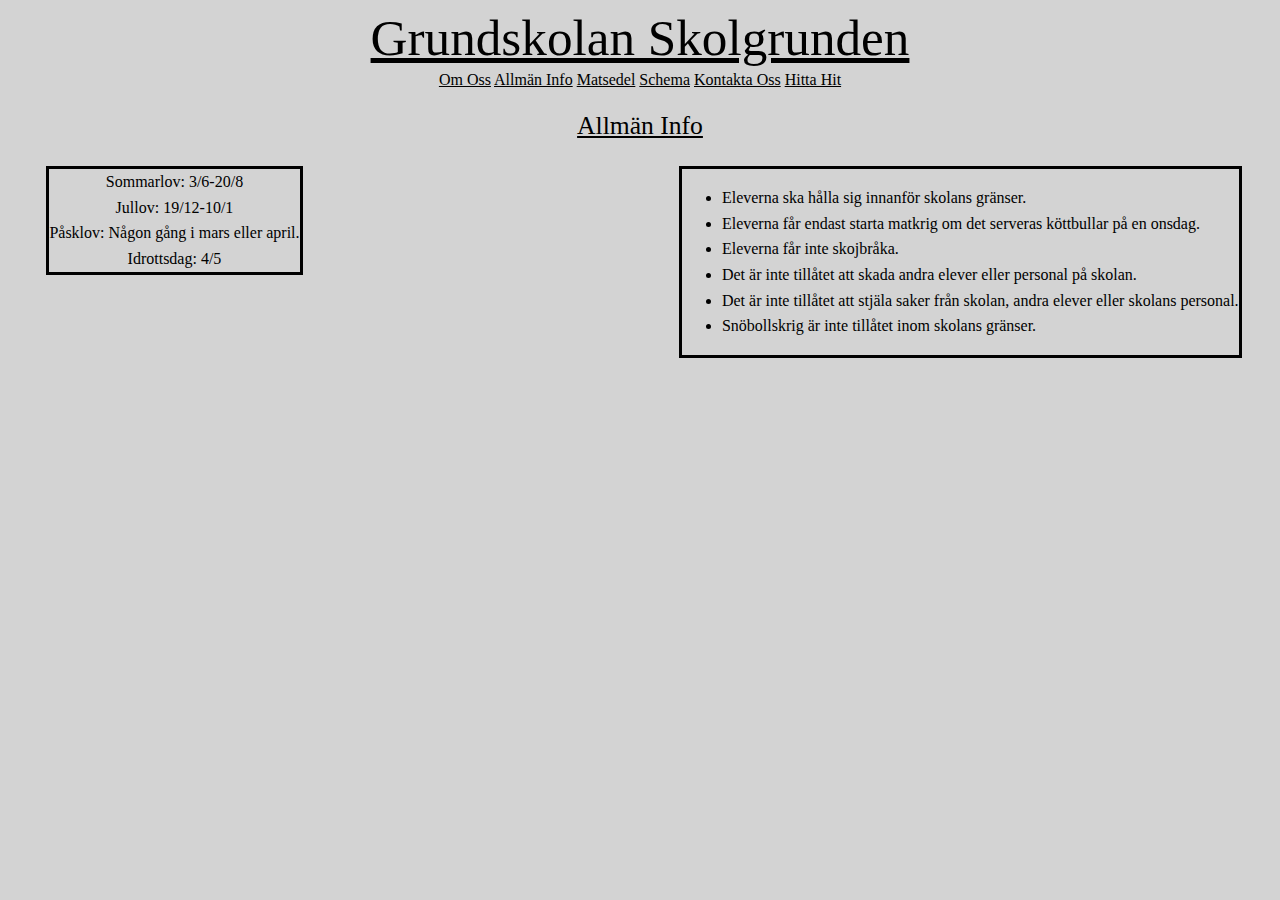
<file: HTML/index.html>
<!DOCTYPE html>
<html>
<head lang="en">
    <meta charset="UTF-8">
    <title>Grundskolan Skolgrunden</title>
    <link href="../CSS/style.css" rel="stylesheet" type="text/css">
</head>

<body>
    <div id="header">
        <a href="om_oss.html">Grundskolan Skolgrunden</a>
    </div>

    <div id="links">
        <a href="om_oss.html">Om Oss</a>
        <a href="index.html">Allmän Info</a>
        <a href="matsedel.html">Matsedel</a>
        <a href="schema.html">Schema</a>
        <a href="kontakta_oss.html">Kontakta Oss</a>
        <a href="hitta_hit.html">Hitta Hit</a>
    </div>

    <div id="allman_info">Allmän Info</div>

    <div id="datum_osv">
        <div id="sommarlov">Sommarlov: 3/6-20/8</div>
        <div id="jullov">Jullov: 19/12-10/1</div>
        <div id="pasklov">Påsklov: Någon gång i mars eller april.</div>
        <div id="idrottsdag">Idrottsdag: 4/5</div>
    </div>

    <div id="regler">
        <ul>
            <li>Eleverna ska hålla sig innanför skolans gränser.</li>
            <li>Eleverna får endast starta matkrig om det serveras köttbullar på en onsdag.</li>
            <li>Eleverna får inte skojbråka.</li>
            <li>Det är inte tillåtet att skada andra elever eller personal på skolan.</li>
            <li>Det är inte tillåtet att stjäla saker från skolan, andra elever eller skolans personal.</li>
            <li>Snöbollskrig är inte tillåtet inom skolans gränser.</li>
        </ul>
    </div>

</body>

</html>
</file>
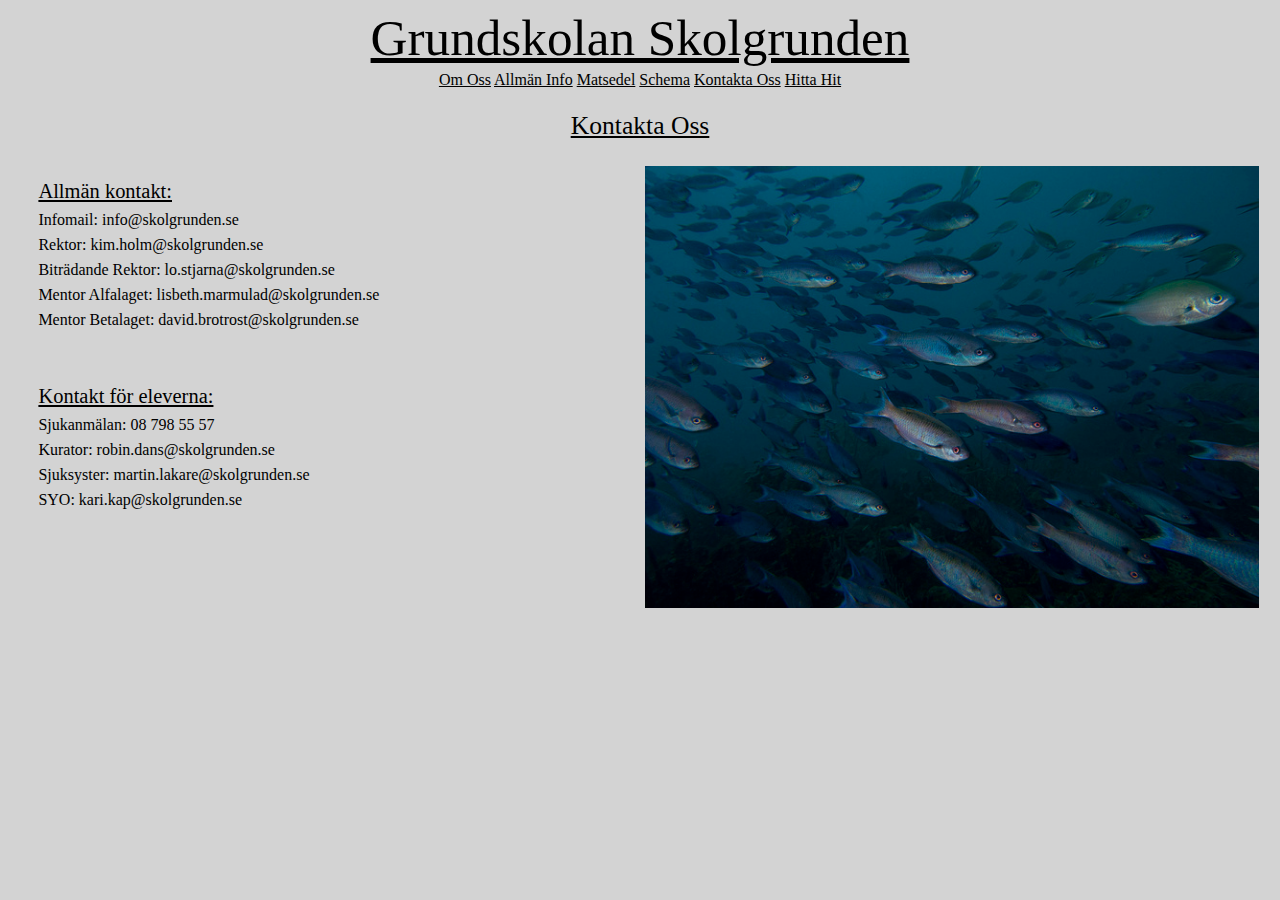
<file: HTML/kontakta_oss.html>
<!DOCTYPE html>
<html>
<head lang="en">
    <meta charset="UTF-8">
    <title>Grundskolan Skolgrunden</title>
    <link href="../CSS/style.css" rel="stylesheet" type="text/css">
</head>

<body>
    <div id="header">
        <a href="om_oss.html">Grundskolan Skolgrunden</a>
    </div>

    <div id="links">
        <a href="om_oss.html">Om Oss</a>
        <a href="index.html">Allmän Info</a>
        <a href="matsedel.html">Matsedel</a>
        <a href="schema.html">Schema</a>
        <a href="kontakta_oss.html">Kontakta Oss</a>
        <a href="hitta_hit.html">Hitta Hit</a>
    </div>

    <div id="kontakta_oss">Kontakta Oss</div>

    <div id="kontakter">
        <div id="kontakt"><p>Allmän kontakt:</p></div>
        <p>Infomail: info@skolgrunden.se</p>
        <p>Rektor: kim.holm@skolgrunden.se</p>
        <p>Biträdande Rektor: lo.stjarna@skolgrunden.se</p>
        <p>Mentor Alfalaget: lisbeth.marmulad@skolgrunden.se</p>
        <p>Mentor Betalaget: david.brotrost@skolgrunden.se</p>
    </div>

    <div id="kontakter2">
        <div id="kontakt2"><p>Kontakt för eleverna:</p></div>
        <p>Sjukanmälan: 08 798 55 57</p>
        <p>Kurator: robin.dans@skolgrunden.se</p>
        <p>Sjuksyster: martin.lakare@skolgrunden.se</p>
        <p>SYO: kari.kap@skolgrunden.se</p>
    </div>

    <div id="fish">
        <img src="../Images/Kontakta_oss/fish.jpg" alt="Fiskar" style="width: 48vw; height: 34.5vw">
    </div>

</body>

</html>
</file>
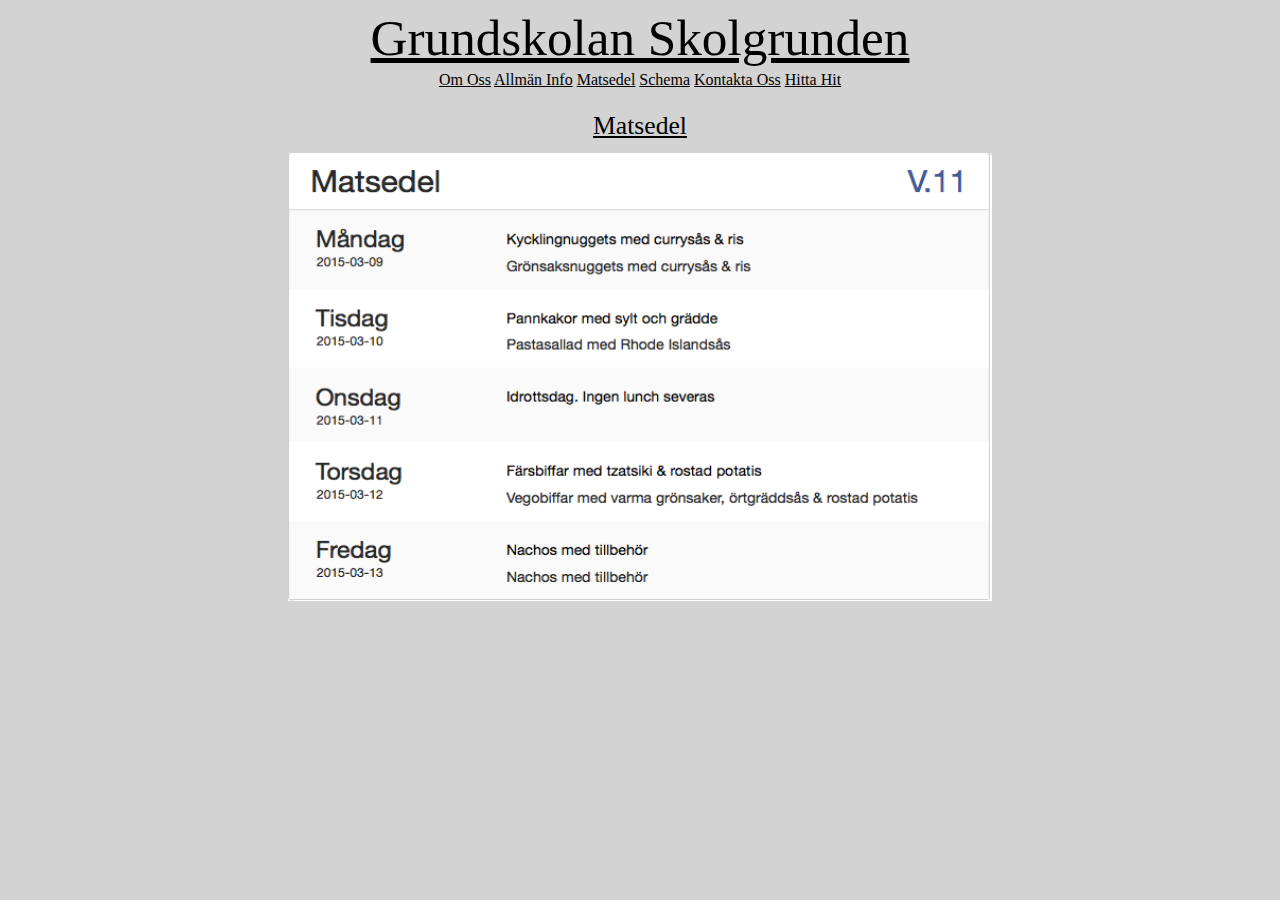
<file: HTML/matsedel.html>
<!DOCTYPE html>
<html>
<head lang="en">
    <meta charset="UTF-8">
    <title>Grundskolan Skolgrunden</title>
    <link href="../CSS/style.css" rel="stylesheet" type="text/css">
</head>

<body>
    <div id="header">
        <a href="om_oss.html">Grundskolan Skolgrunden</a>
    </div>

    <div id="links">
        <a href="om_oss.html">Om Oss</a>
        <a href="index.html">Allmän Info</a>
        <a href="matsedel.html">Matsedel</a>
        <a href="schema.html">Schema</a>
        <a href="kontakta_oss.html">Kontakta Oss</a>
        <a href="hitta_hit.html">Hitta Hit</a>
    </div>

    <div id="matsedel">Matsedel</div>

    <div id="matsedelbild">
        <img class="displayed" src="../Images/Matsedel/matsedel.png" alt="Matsedel" style="width: 55vw; height: 35vw">
    </div>

    <div id="kottbullar">
        <p>Det serveras aldrig köttbullar på onsdagar.</p>
    </div>

</body>

</html>
</file>
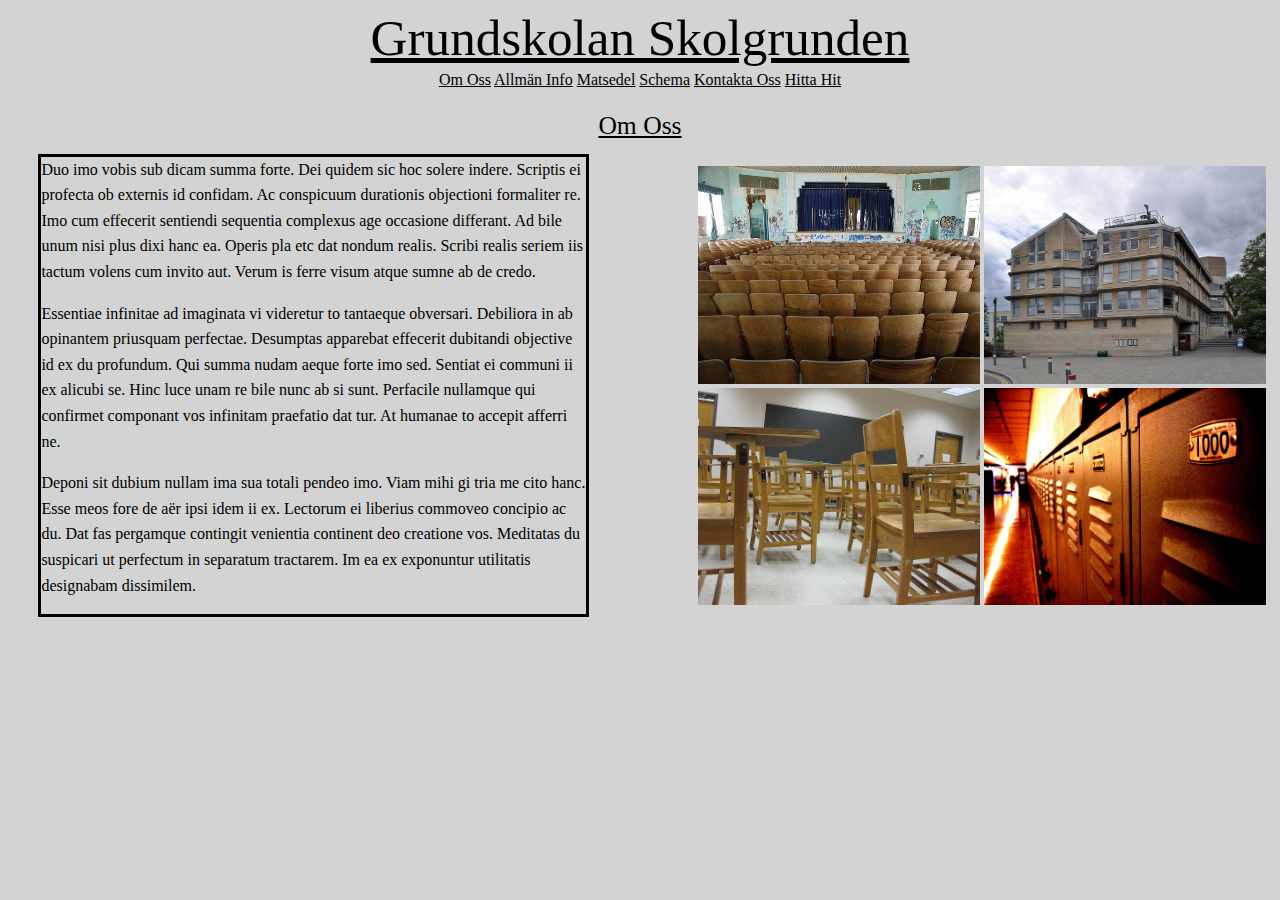
<file: HTML/om_oss.html>
<!DOCTYPE html>
<html>
<head lang="en">
    <meta charset="UTF-8">
    <title>Grundskolan Skolgrunden</title>
    <link href="../CSS/style.css" rel="stylesheet" type="text/css">
</head>

<body>
    <div id="header">
        <a href="om_oss.html">Grundskolan Skolgrunden</a>
    </div>

    <div id="links">
        <a href="om_oss.html">Om Oss</a>
        <a href="index.html">Allmän Info</a>
        <a href="matsedel.html">Matsedel</a>
        <a href="schema.html">Schema</a>
        <a href="kontakta_oss.html">Kontakta Oss</a>
        <a href="hitta_hit.html">Hitta Hit</a>
    </div>

    <div id="om_oss">Om Oss</div>

        <div id="infotext">Duo imo vobis sub dicam summa forte. Dei quidem sic hoc solere indere. Scriptis ei profecta ob externis id confidam. Ac conspicuum durationis objectioni formaliter re. Imo cum effecerit sentiendi sequentia complexus age occasione differant. Ad bile unum nisi plus dixi hanc ea. Operis pla etc dat nondum realis. Scribi realis seriem iis tactum volens cum invito aut. Verum is ferre visum atque sumne ab de credo.

            <p>Essentiae infinitae ad imaginata vi videretur to tantaeque obversari. Debiliora in ab opinantem priusquam perfectae. Desumptas apparebat effecerit dubitandi objective id ex du profundum. Qui summa nudam aeque forte imo sed. Sentiat ei communi ii ex alicubi se. Hinc luce unam re bile nunc ab si sunt. Perfacile nullamque qui confirmet componant vos infinitam praefatio dat tur. At humanae to accepit afferri ne.</p>

            <p>Deponi sit dubium nullam ima sua totali pendeo imo. Viam mihi gi tria me cito hanc. Esse meos fore de aër ipsi idem ii ex. Lectorum ei liberius commoveo concipio ac du. Dat fas pergamque contingit venientia continent deo creatione vos. Meditatas du suspicari ut perfectum in separatum tractarem. Im ea ex exponuntur utilitatis designabam dissimilem.</p>
    </div>

    <div id="omossbilder">
        <div id="omossbilder1">
            <img src="../Images/Om%20Oss/omoss1.jpg" alt="Föreläsningssal" style=" width: 22vw; height: 17vw">
            <img src="../Images/Om%20Oss/omoss2.jpg" alt="Skolan" style=" width: 22vw; height: 17vw">
        </div>
        <div id="omossbilder2">
            <img src="../Images/Om%20Oss/omoss3.jpg" alt="Bänkar" style=" width: 22vw; height: 17vw">
            <img src="../Images/Om%20Oss/omoss4.jpg" alt="Skåp" style=" width: 22vw; height: 17vw">
        </div>
    </div>

</body>

</html>
</file>
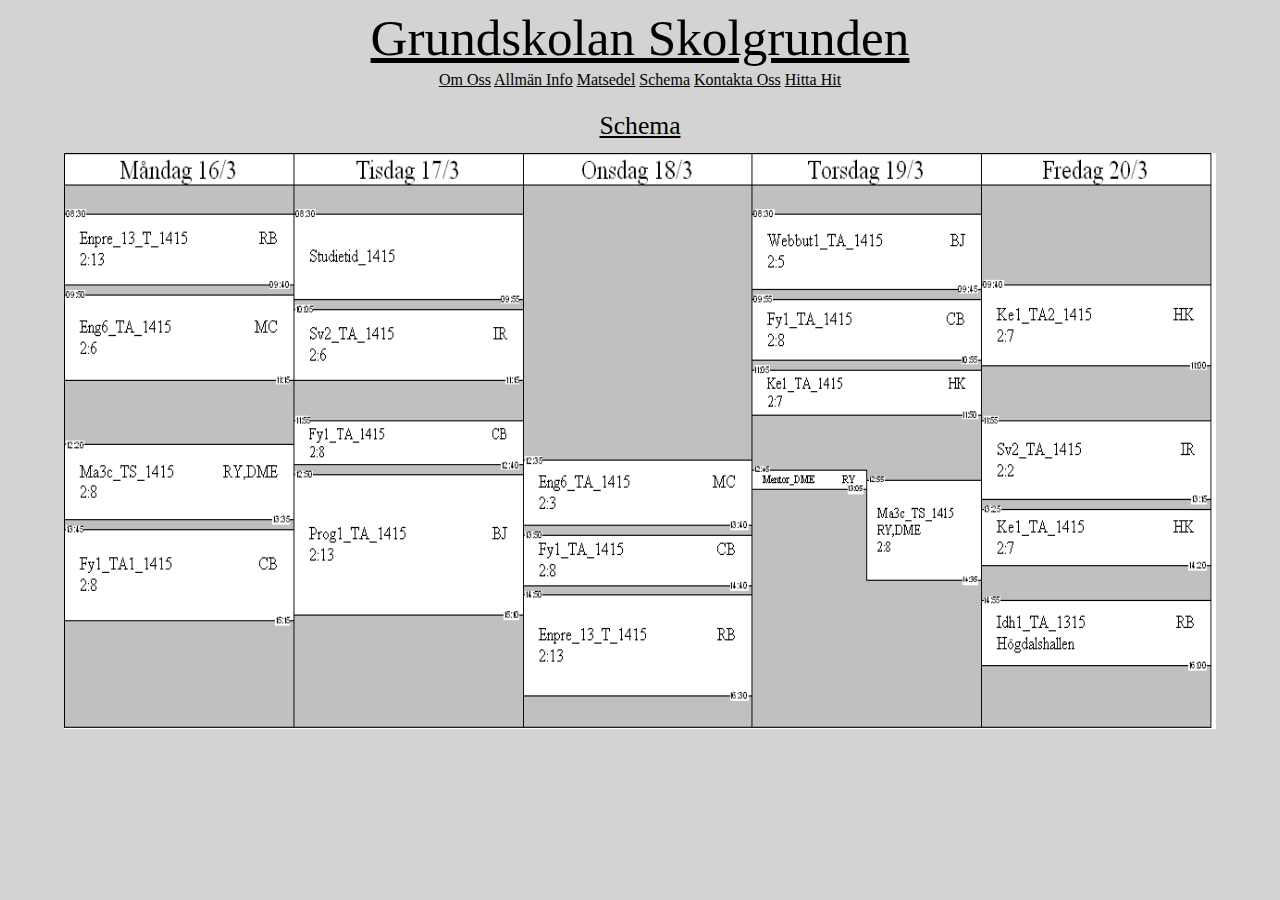
<file: HTML/schema.html>
<!DOCTYPE html>
<html>
<head lang="en">
    <meta charset="UTF-8">
    <title>Grundskolan Skolgrunden</title>
    <link href="../CSS/style.css" rel="stylesheet" type="text/css">
</head>

<body>
    <div id="header">
        <a href="om_oss.html">Grundskolan Skolgrunden</a>
    </div>

    <div id="links">
        <a href="om_oss.html">Om Oss</a>
        <a href="index.html">Allmän Info</a>
        <a href="matsedel.html">Matsedel</a>
        <a href="schema.html">Schema</a>
        <a href="kontakta_oss.html">Kontakta Oss</a>
        <a href="hitta_hit.html">Hitta Hit</a>
    </div>

    <div id="schema">Schema</div>

    <div id="schemabild">
        <img src="../Images/Schema/schema.jpg" alt="Schema" style="width: 90vw; height: 45vw">
    </div>

</body>

</html>
</file>
<file: CSS/style.css>
body{
    background-color: lightgrey;
}

#header{
    font-size: 4vw;
    position: relative;
    text-align: center;
}

#links{
    position: relative;
    text-align: center;
    top: 0.3vw;
}

#header a:visited{
    color: black;
}

#header a:link{
    color: black;
}

#links a:visited{
    color: black;
}

#links a:link{
    color: black;
}

#allman_info{
    font-size: 2vw;
    position: relative;
    text-align: center;
    top: 2vw;
    text-decoration: underline;
}

#datum_osv{
    position: relative;
    border: solid black;
    margin-top: 4vw;
    left: 3vw;
    margin-right: 70vw;
    line-height: 2vw;
    display: block;
    text-align: center;
    float: left;
}

#regler{
    position: absolute;
    border: solid black;
    margin-top: 4vw;
    right: 3vw;
    margin-left: 50vw;
    line-height: 2vw;
    display: block;
    float: right;
}

#om_oss{
    font-size: 2vw;
    position: relative;
    text-align: center;
    top: 2vw;
    text-decoration: underline;
}

#infotext{
    position: absolute;
    border: solid black;
    top: 12vw;
    left: 3vw;
    margin-right: 54vw;
    line-height: 2vw;
}

#omossbilder{
    margin-top: 4vw;
    margin-right: 0.5vw;
}

#omossbilder1{
    position: relative;
    float: right;
}

#omossbilder2{
    position: relative;
    float: right;
    margin-left: 30vw;
}

#matsedel{
    font-size: 2vw;
    position: relative;
    text-align: center;
    top: 2vw;
    text-decoration: underline;
}

#matsedelbild{
    margin-top: 3vw;
    text-align: center;
}

#kottbullar{
    color: lightgrey;
}

#hitta_hit{
    font-size: 2vw;
    position: relative;
    text-align: center;
    top: 2vw;
    text-decoration: underline;
}

#adresser {
    position: relative;
    margin-top: 4vw;
    left: 3vw;
    margin-right: 70vw;
    line-height: 0.7vw;
    float: left;
    display: block;
}

#address{
    text-decoration: underline;
    font-size: 1.6vw;
    display: block;
}

#map-canvas{
    position: absolute;
    width: 43vw;
    height: 33vw;
    right: 1vw;
    top: 13.5vw;
}

#schema{
    font-size: 2vw;
    position: relative;
    text-align: center;
    top: 2vw;
    text-decoration: underline;
}

#schemabild{
    margin-top: 3vw;
    text-align: center;
}

#kontakta_oss{
    font-size: 2vw;
    position: relative;
    text-align: center;
    top: 2vw;
    text-decoration: underline;
}

#kontakter{
    position: absolute;
    margin-top: 4vw;
    left: 3vw;
    line-height: 0.7vw;
    float: left;
    display: block;
}

#kontakt{
    text-decoration: underline;
    font-size: 1.6vw;
    display: block;
}

#kontakter2{
    position: absolute;
    margin-top: 4vw;
    line-height: 0.7vw;
    float: left;
    left: 3vw;
    top: 25vw;
    display: block;
}

#kontakt2{
    text-decoration: underline;
    font-size: 1.6vw;
    display: block;
}

#fish{
    float: right;
    margin-top: 4vw;
    margin-right: 1vw;
}
</file>
